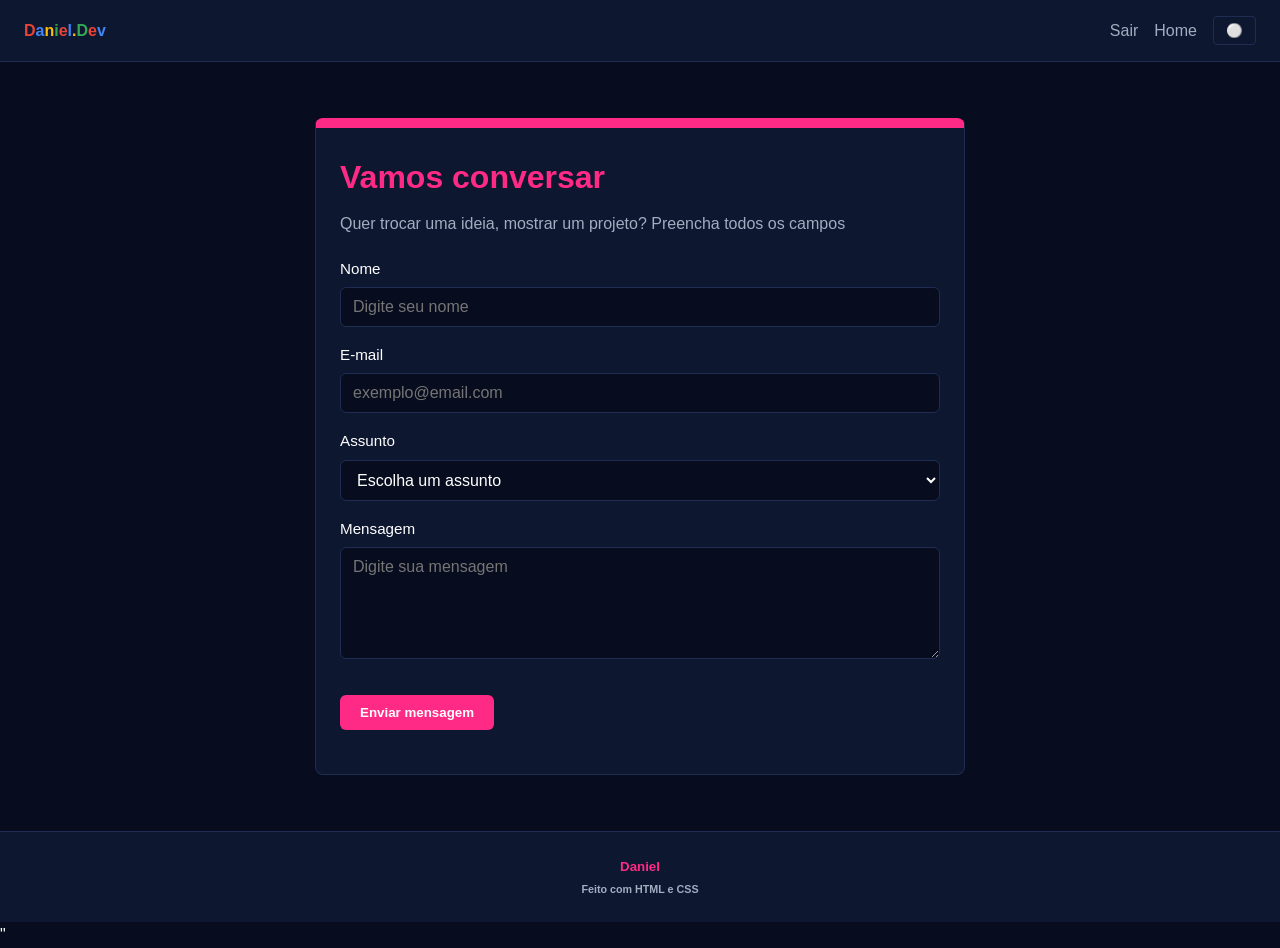
<file: contato.html>
<!DOCTYPE html>
<html lang="pt-BR">

<head>
  <meta charset="UTF-8">
  <meta name="viewport" content="width=device-width, initial-scale=1.0">
  <title>Document</title>
  <link rel="stylesheet" href="style.css">
</head>

<body>
  <header class="topo">
    <a href="index.html" class="topo"><span class="vermelho">D</span><span class="azul">a</span><span
        class="amarelo">n</span><span class="verde">i</span><span class="vermelho">e</span><span
        class="azul">l</span><span class="amarelo">.</span><span class="verde">D</span><span
        class="vermelho">e</span><span class="azul">v</span></a>
    <nav>
      <a href="login.html">Sair</a>
      <a href="index.html">Home</a>
      <button class="botao-tema" aria-label="Alternar tema da página">⚪</button>
    </nav>
    <button class="botao-menu" aria-label="Abrir menu" aria-expanded="false">☰</button>
  </header>

  <main class="container contato-pagina">
    <h1>Vamos conversar</h1>
    <p>Quer trocar uma ideia, mostrar um projeto? Preencha todos os campos</p>
    <form class="formulario" id="form-contato" novalidate>
      <div class="campo">
        <label for="nome">Nome</label>
        <input type="text" id="nome" name="nome" placeholder="Digite seu nome">
      </div>
      <div class="campo">
        <label for="email">E-mail</label>
        <input type="email" id="email" name="email" placeholder="exemplo@email.com">
      </div>
      <div class="campo">
        <label for="assunto">Assunto</label>
        <select id="assunto" name="assunto">
          <option value="">Escolha um assunto</option>
          <option value="projeto">Quero contratar um projeto</option>
          <option value="duvida">Tenho uma dúvida</option>
          <option value="outro">Outro assunto</option>
        </select>
      </div>
      <div class="campo">
        <label for="mensagem">Mensagem</label>
        <textarea id="mensagem" name="mensagem" rows="5" placeholder="Digite sua mensagem"></textarea>
      </div>
      <button type="submit" class="botao">Enviar mensagem</button>
      <p class="aviso" id="aviso" aria-live="polite"></p>
    </form>
  </main>

  <footer class="rodape">
    <h5>Daniel</h5>
    <h6>Feito com HTML e CSS</h6>
  </footer>

  <script src="layout.js"></script>
  <script src="contato.js"></script>"
</body>

</html>
</file>
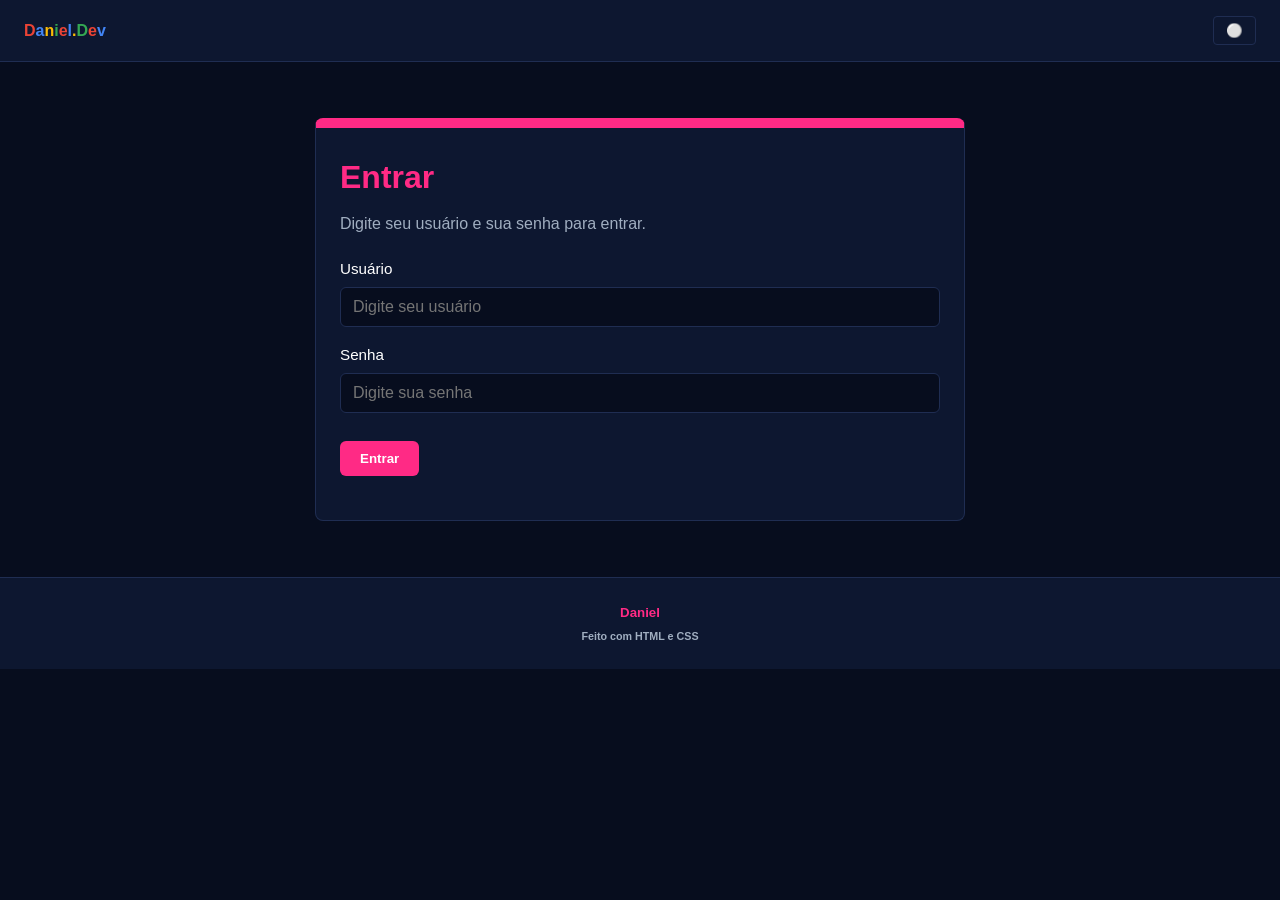
<file: login.html>
<!DOCTYPE html>
<html lang="en">

<head>
  <meta charset="UTF-8">
  <meta name="viewport" content="width=device-width, initial-scale=1.0">
  <title>Document</title>
  <link rel="stylesheet" href="style.css">
</head>

<body>

  <header class="topo">
    <a href="index.html" class="topo"><span class="vermelho">D</span><span class="azul">a</span><span
        class="amarelo">n</span><span class="verde">i</span><span class="vermelho">e</span><span
        class="azul">l</span><span class="amarelo">.</span><span class="verde">D</span><span
        class="vermelho">e</span><span class="azul">v</span></a>
    <nav>
      <button class="botao-tema" aria-label="Alternar tema da página">⚪</button>
    </nav>
    <button class="botao-menu" aria-label="Abrir menu" aria-expanded="false">☰</button>
  </header>

  <main class="container contato-pagina">
    <h1>Entrar</h1>
    <p>Digite seu usuário e sua senha para entrar.</p>

    <form class="formulario" id="form-login" novalidate>
      <div class="campo">
        <label for="usuario">Usuário</label>
        <input type="text" id="usuario" name="usuario" placeholder="Digite seu usuário">
      </div>

      <div class="campo">
        <label for="senha">Senha</label>
        <input type="password" id="senha" name="senha" placeholder="Digite sua senha">
      </div>

      <button type="submit" class="botao">Entrar</button>
      <p class="aviso" id="aviso" aria-live="polite"></p>
    </form>
  </main>

  <footer class="rodape">
    <h5>Daniel</h5>
    <h6>Feito com HTML e CSS</h6>
  </footer>




  <script src="layout.js"></script>
  <script src="login.js"></script>
</body>

</html>
</file>
<file: style.css>
/* ==========================================
   variaveis globais (design system)
   ========================================== */
:root {
  /* cores principais: azul bem escuro, rosa (impacto) e branco */
  --cor-fundo: #070d1e;
  --cor-fundo-painel: #0d1730;
  --cor-campo: #070d1e;
  --cor-texto: #ffffff;
  --cor-texto-secundario: #a0aec0;
  --cor-destaque: #ff2a85;
  --cor-borda: #1f2d52;
}

/* ==========================================
   modo claro (tema van halen)
   ========================================== */
html.modo-claro,
.modo-claro {
  --cor-fundo: #faf7f7;
  --cor-fundo-painel: #ffffff;
  --cor-campo: #ffffff;
  --cor-texto: #111827;
  --cor-texto-secundario: #4b5563;
  --cor-destaque: #d62828;
  --cor-borda: #e5e7eb;
}

/* fundo com listras assimetricas estilo van halen */
html.modo-claro body {
  background-color: var(--cor-fundo);
  background-image:
    /* listra preta grossa diagonal forte */
    linear-gradient(28deg, transparent 18%, rgba(17, 24, 39, 0.22) 18%, rgba(17, 24, 39, 0.22) 22%, transparent 22%),
    /* listras vermelhas fortes e largas estilo fita */
    linear-gradient(-48deg, transparent 12%, rgba(214, 40, 40, 0.28) 12%, rgba(214, 40, 40, 0.28) 18%, transparent 18%, transparent 40%, rgba(214, 40, 40, 0.35) 40%, rgba(214, 40, 40, 0.35) 48%, transparent 48%, transparent 74%, rgba(214, 40, 40, 0.20) 74%, rgba(214, 40, 40, 0.20) 77%, transparent 77%),
    /* listra branca destacada cruzando */
    linear-gradient(65deg, transparent 33%, rgba(255, 255, 255, 0.8) 33%, rgba(255, 255, 255, 0.8) 36%, transparent 36%),
    /* listras pretas finas e inclinadas */
    linear-gradient(115deg, transparent 27%, rgba(17, 24, 39, 0.24) 27%, rgba(17, 24, 39, 0.24) 29%, transparent 29%, transparent 68%, rgba(17, 24, 39, 0.16) 68%, rgba(17, 24, 39, 0.16) 71%, transparent 71%),
    /* faixa transversal vermelha mais suave */
    linear-gradient(-15deg, transparent 55%, rgba(214, 40, 40, 0.22) 55%, rgba(214, 40, 40, 0.22) 63%, transparent 63%),
    /* fita preta aguda cortando a lateral */
    linear-gradient(82deg, transparent 46%, rgba(17, 24, 39, 0.20) 46%, rgba(17, 24, 39, 0.20) 48%, transparent 48%);
  background-attachment: fixed;
  background-size: 100% 100%;
}

/*GERAL*/
* {
  margin: 0;
  padding: 0;
  box-sizing: border-box;
}

html {
  scroll-behavior: smooth;
}

body {
  background-color: var(--cor-fundo);
  color: var(--cor-texto);
  font-family: sans-serif;
  line-height: 1.6;
  overflow-x: hidden;
}

/* regra geral para imagens nao estourarem a largura da tela */
img {
  max-width: 100%;
  height: auto;
}

.container {
  max-width: 820px;
  width: calc(100% - 32px);
  margin: 56px auto;
  padding: 24px;
  background-color: var(--cor-fundo-painel);
  border: 1px solid var(--cor-borda);
  border-radius: 8px;
}

@media (max-width: 700px) {
  .container {
    width: calc(100% - 24px);
    padding: 16px;
    margin: 36px auto;
  }
}

/* cores do logotipo colorido */
.vermelho {
  color: #ea4335;
}

.azul {
  color: #4285f4;
}

.amarelo {
  color: #fbbc05;
}

.verde {
  color: #34a853;
}

/*HEADER*/
header.topo {
  display: flex;
  justify-content: space-between;
  align-items: center;
  background-color: var(--cor-fundo-painel);
  color: var(--cor-texto);
  border-bottom: 1px solid var(--cor-borda);
  padding: 16px 24px;
}

.topo a {
  color: var(--cor-texto);
  text-decoration: none;
  font-weight: bold;
}

.topo nav {
  display: flex;
  align-items: center;
}

.topo nav a {
  color: var(--cor-texto-secundario);
  margin-left: 16px;
  font-weight: normal;
}

.botao-tema,
.botao-menu {
  background-color: transparent;
  color: var(--cor-texto);
  border: 1px solid var(--cor-borda);
  padding: 6px 12px;
  cursor: pointer;
  border-radius: 4px;
}

.botao-tema {
  margin-left: 16px;
}

@media (max-width: 700px) {
  main .paragrafo {
    display: flex;
    flex-direction: column;
  }
}

#fotoMinha {
  border-radius: 20%;
}

/* botao hamburguer em telas menores */
.botao-menu {
  display: none;
}

@media (max-width: 700px) {
  header.topo {
    flex-wrap: wrap;
    padding: 12px 16px;
  }

  .botao-menu {
    display: block;
  }

  .topo nav {
    margin-left: auto;
    margin-right: 8px;
  }

  .topo nav a {
    display: none;
  }

  .topo nav.menu-aberto {
    order: 3;
    width: 100%;
    margin-top: 12px;
    padding-top: 12px;
    border-top: 1px solid var(--cor-borda);
    flex-direction: column;
    align-items: flex-start;
  }

  .topo nav.menu-aberto a {
    display: block;
    margin: 8px 0;
    margin-left: 0;
  }

  .topo nav.menu-aberto .botao-tema {
    margin: 8px 0 0 0;
  }
}

/*SEÇÃO SOBRE MIM*/
.hero {
  border-top: 10px solid var(--cor-destaque);
}

.hero-texto {
  margin-bottom: 12px;
}

.hero-texto h2 {
  color: var(--cor-destaque);
  margin-bottom: 8px;
}

.hero-texto h1 {
  color: var(--cor-texto);
}

.paragrafo {
  display: flex;
}

.paragrafo p {
  color: var(--cor-texto-secundario);
}

@media (max-width: 700px) {
  .hero-texto h1 {
    font-size: 1.5rem;
  }

  .hero-texto h2 {
    font-size: 1.1rem;
  }
}

/*SEÇÃO SKILLS, PROJETOS E CONTATO*/
#skills h2,
#projetos h2,
#contato h2 {
  color: var(--cor-destaque);
  margin-bottom: 16px;
}

#contato {
  display: flex;
  flex-direction: column;
  justify-content: center;
  align-items: center;
}

.coluna {
  display: grid;
  grid-template-columns: repeat(3, 1fr);
  gap: 16px;
  margin-bottom: 24px;
}

.cartao {
  gap: 10px
}

.cartao,
#lista-front {
  display: flex;
  flex-direction: column;
  background-color: var(--cor-fundo);
  border: 1px solid var(--cor-borda);
  border-radius: 8px;
  padding: 16px;
  color: var(--cor-texto);
}

@media (max-width: 700px) {
  .coluna {
    grid-template-columns: 1fr;
  }
}

.cartao h3,
#lista-front h3 {
  color: var(--cor-texto);
  margin-bottom: 8px;
}

.cartao p,
#lista-front ul {
  color: var(--cor-texto-secundario);
}

.cartao img {
  max-width: 100%;
  height: auto;
  margin: 10px 0;
  display: block;
  border-radius: 4px;
}

#lista-front ul {
  padding-left: 20px;
}

/* dimensoes padronizadas para as fotos de instrumentos e desenhos */
#img-instrumentos,
#img-desenhos {
  display: flex;
  position: relative;
  height: 200px;
  width: 100%;
  margin: 10px 0;
}

#img-instrumentos img,
#img-desenhos img {
  position: absolute;
  top: 0;
  left: 0;
  width: 100%;
  height: 100%;
  object-fit: contain;
  margin: 0;
}

/* cartoes da secao de projetos */

#projetos .coluna {
  justify-content: center;
  /* centraliza o grid */
  grid-template-columns: repeat(2, minmax(250px, 1fr));
  gap: 24px;
  /* espaçamento entre os cartões */
}

@media (max-width: 700px) {
  #projetos .coluna {
    grid-template-columns: 1fr;
    /* coluna única em telas pequenas */
  }
}

#projetos .coluna {
  margin-bottom: 0;
}

#projetos .cartao {
  display: flex;
  flex-direction: column;
  padding: 20px;
}

#projetos .cartao p {
  margin-bottom: 16px;
  flex-grow: 1;
}

#projetos .cartao .botao {
  margin-top: auto;
  align-self: flex-start;
}

/* botao de acao usado nos projetos, contato e login */
.botao {
  display: inline-block;
  background-color: var(--cor-destaque);
  color: #ffffff;
  padding: 10px 20px;
  border-radius: 6px;
  text-decoration: none;
  border: none;
  cursor: pointer;
  font-weight: bold;
  margin-top: 12px;
}

/* ==========================================
   formularios (contato e login)
   ========================================== */
.contato-pagina {
  max-width: 650px;
  border-top: 10px solid var(--cor-destaque);
}

.contato-pagina h1 {
  color: var(--cor-destaque);
  margin-bottom: 8px;
}

.contato-pagina p {
  color: var(--cor-texto-secundario);
  margin-bottom: 20px;
}

.formulario {
  width: 100%;
}

.campo {
  margin-bottom: 16px;
}

.campo label {
  display: block;
  color: var(--cor-texto);
  margin-bottom: 6px;
  font-size: 0.95rem;
}

.campo input,
.campo select,
.campo textarea {
  width: 100%;
  padding: 10px 12px;
  background-color: var(--cor-campo);
  color: var(--cor-texto);
  border: 1px solid var(--cor-borda);
  border-radius: 6px;
  font-family: inherit;
  font-size: 1rem;
}

.aviso {
  margin-top: 12px;
  font-weight: bold;
}

.aviso.erro {
  color: #ef4444;
}

.aviso.certo {
  color: #22c55e;
}

/* ==========================================
   rodape
   ========================================== */
.rodape {
  background-color: var(--cor-fundo-painel);
  color: var(--cor-texto-secundario);
  border-top: 1px solid var(--cor-borda);
  text-align: center;
  padding: 24px;
  margin-top: 40px;
}

.rodape h5 {
  color: var(--cor-destaque);
  margin-bottom: 4px;
}

/* ==========================================
   efeitos de hover e transicoes
   ========================================== */
body,
.topo,
.container,
.cartao,
#lista-front,
.formulario,
.campo input,
.campo select,
.campo textarea,
.rodape {
  transition: background-color 0.3s, color 0.3s, border-color 0.3s;
}

.topo nav a {
  transition: color 0.2s;
}

.topo nav a:hover {
  color: var(--cor-destaque);
}

.botao-tema,
.botao-menu {
  transition: border-color 0.2s, color 0.2s;
}

.botao-tema:hover,
.botao-menu:hover {
  border-color: var(--cor-destaque);
  color: var(--cor-destaque);
}

.botao {
  transition: opacity 0.2s, transform 0.1s;
}

.botao:hover {
  opacity: 0.9;
}

/* transicao de opacidade para instrumentos e desenhos */
#img-instrumentos img,
#img-desenhos img {
  transition: opacity 0.5s;
}

#img-instrumentos .aparece,
#img-desenhos .aparece {
  opacity: 1;
}

#img-instrumentos .esconde,
#img-desenhos .esconde {
  opacity: 0;
}

/* =============================================================
   Centralizar os dois cartões da seção Projetos
   ============================================================= */
#projetos .coluna {
  justify-content: center;
  /* centraliza o grid */
  grid-template-columns: repeat(2, minmax(250px, 1fr));
  gap: 24px;
  /* espaçamento entre os cartões */
}

@media (max-width: 700px) {
  #projetos .coluna {
    grid-template-columns: 1fr;
    /* coluna única em telas pequenas */
  }
}

/* --------------------------------------------------------------
   Espaçamento das listas geradas nas skills (front‑end, música, desenho)
   -------------------------------------------------------------- */
.cartao ul {
    margin: 12px 0;         /* espaço acima e abaixo da lista */
    padding-left: 20px;     /* já existia, reforçado para clareza */
    color: var(--cor-texto-secundario);
}

/* --------------------------------------------------------------
   Espaçamento das listas geradas nas skills (front‑end, música, desenho)
   -------------------------------------------------------------- */
.cartao ul {
    margin: 12px 0;         /* espaço acima e abaixo da lista */
    padding-left: 20px;     /* já existia, reforçado para clareza */
    color: var(--cor-texto-secundario);
}
</file>
